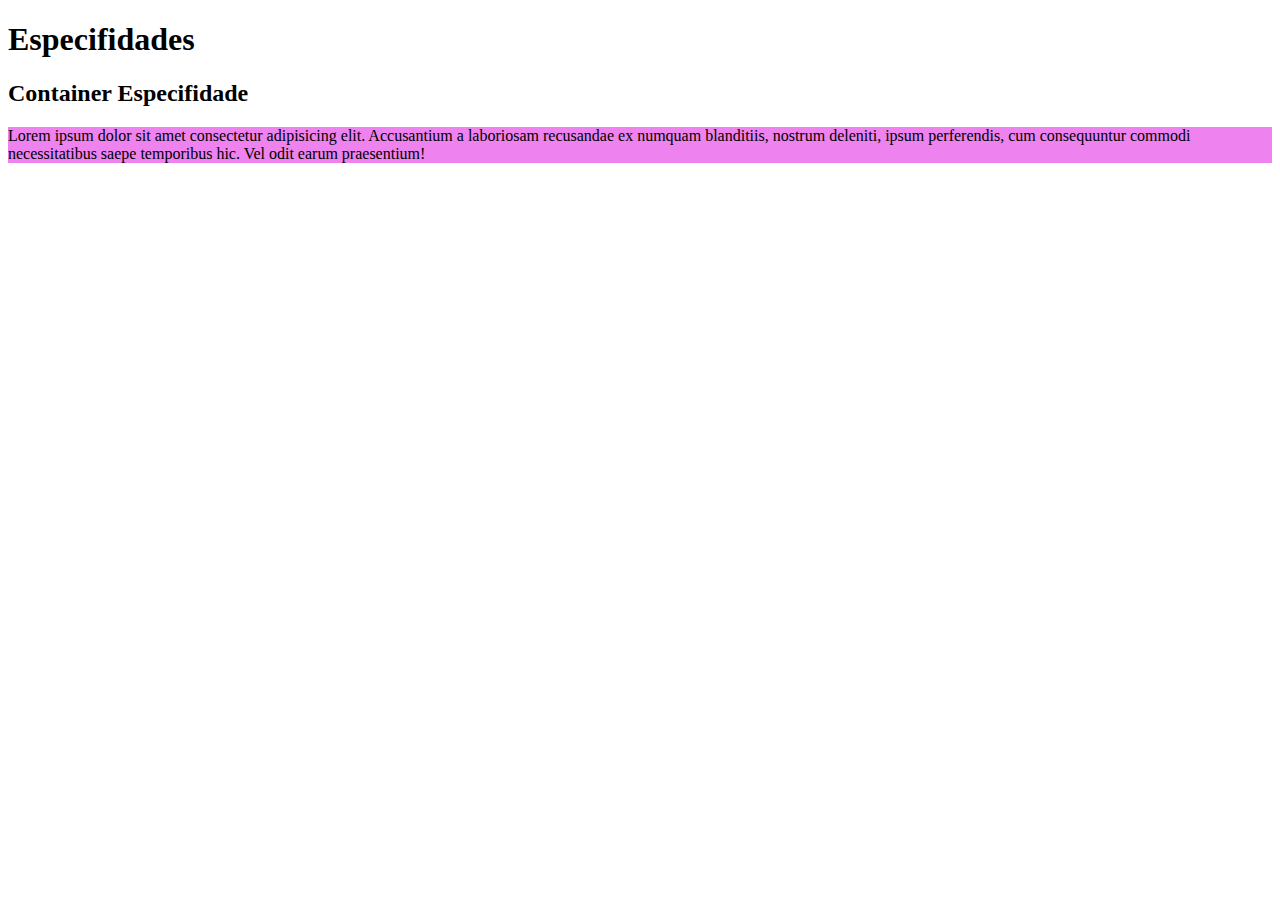
<file: 01-especifidade-efeito-cascata/index.html>
<!DOCTYPE html>
<html lang="en">
<head>
    <meta charset="UTF-8">
    <meta http-equiv="X-UA-Compatible" content="IE=edge">
    <meta name="viewport" content="width=device-width, initial-scale=1.0">
    <title>Especifidades efeito cascata</title>
    <link rel="stylesheet" href="style.css">
</head>
<body>

         <!-- <h1>Efeito cascata</h1>
        <div class="container-cascata">
            <h2>Container Cascata</h2>

            </div>
             -->

        <h1>Especifidades</h1>
        <div class="container-especifidade">
                <h2>Container Especifidade</h2>
               <p id="meu-paragrafo"> Lorem ipsum dolor sit amet consectetur adipisicing elit. Accusantium a laboriosam recusandae ex numquam blanditiis, nostrum deleniti, ipsum perferendis, cum consequuntur commodi necessitatibus saepe temporibus hic. Vel odit earum praesentium!</p>




        </div>










</body>
</html>
</file>
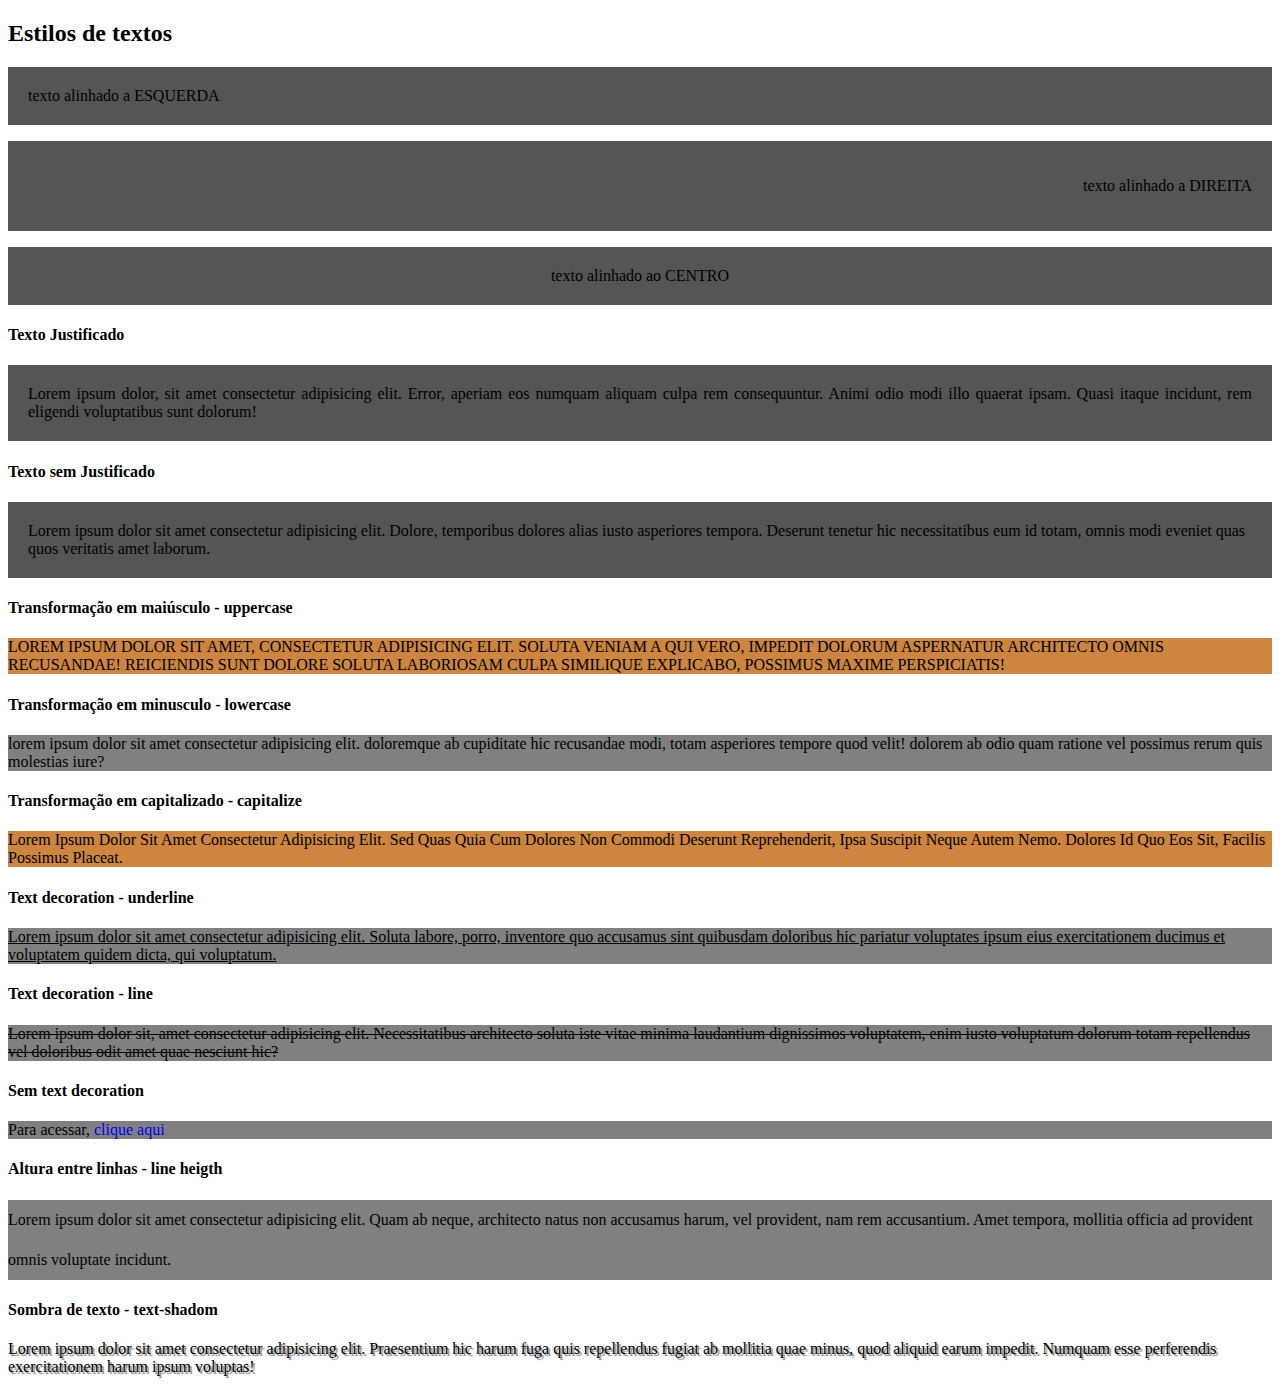
<file: 02-estilos-de-texto/index.html>
<!DOCTYPE html>
<html lang="en">
<head>
    <meta charset="UTF-8">
    <meta http-equiv="X-UA-Compatible" content="IE=edge">
    <meta name="viewport" content="width=device-width, initial-scale=1.0">
    <title>Estilos de Texto</title>
    <link rel="stylesheet" href="style.css">
</head>
<body>
     <h2>Estilos de textos</h2>

     <p class="alinhado-esquerda fundo-alinhamento">texto alinhado a ESQUERDA</p>

        <div class="alinhado-direita fundo-alinhamento"><p>
            texto alinhado a DIREITA</p></div>

        <P class="alinhado-centro fundo-alinhamento">texto alinhado ao CENTRO</P>
        <h4>Texto Justificado</h4>
        <p class="alinhado-justificado fundo-alinhamento">Lorem ipsum dolor, sit amet consectetur adipisicing elit. Error, aperiam eos numquam aliquam culpa rem consequuntur. Animi odio modi illo quaerat ipsam. Quasi itaque incidunt, rem eligendi voluptatibus sunt dolorum!</p>

            <h4>Texto sem Justificado</h4>
            <p class="fundo-alinhamento">Lorem ipsum dolor sit amet consectetur adipisicing elit. Dolore, temporibus dolores alias iusto asperiores tempora. Deserunt tenetur hic necessitatibus eum id totam, omnis modi eveniet quas quos veritatis amet laborum.</p>


        <h4>Transformação em maiúsculo - uppercase</h4>
        <p class="maiuscula fundo-transform">Lorem ipsum dolor sit amet, consectetur adipisicing elit. Soluta veniam a qui vero, impedit dolorum aspernatur architecto omnis recusandae! Reiciendis sunt dolore soluta laboriosam culpa similique explicabo, possimus maxime perspiciatis!</p>
        <h4>Transformação em minusculo - lowercase</h4>
        <p class="minuscula fundo fundo-transform">Lorem ipsum dolor sit amet consectetur adipisicing elit. Doloremque ab cupiditate hic recusandae modi, totam asperiores tempore quod velit! Dolorem ab odio quam ratione vel possimus rerum quis molestias iure?</p>
        <h4>Transformação em capitalizado - capitalize</h4>
            <p class="capitalizado fundo-transform">Lorem ipsum dolor sit amet consectetur adipisicing elit. Sed quas quia cum dolores non commodi deserunt reprehenderit, ipsa suscipit neque autem nemo. Dolores id quo eos sit, facilis possimus placeat.</p>
            <h4>Text decoration - underline</h4>
            <p class="sublinhado fundo">Lorem ipsum dolor sit amet consectetur adipisicing elit. Soluta labore, porro, inventore quo accusamus sint quibusdam doloribus hic pariatur voluptates ipsum eius exercitationem ducimus et voluptatem quidem dicta, qui voluptatum.</p>

            <h4>Text decoration - line </h4>
           <p class="linha-sobreposta fundo">Lorem ipsum dolor sit, amet consectetur adipisicing elit. Necessitatibus architecto soluta iste vitae minima laudantium dignissimos voluptatem, enim iusto voluptatum dolorum totam repellendus vel doloribus odit amet quae nesciunt hic?</p>
           <h4>Sem text decoration</h4>
           <p class="fundo">Para acessar, <a cl
            class="sem-text-decoration" href="#">clique aqui</a></p>

            <h4>Altura entre linhas - line heigth</h4>
            <p class="altura-entre-linhas fundo">Lorem ipsum dolor sit amet consectetur adipisicing elit. Quam ab neque, architecto natus non accusamus harum, vel provident, nam rem accusantium. Amet tempora, mollitia officia ad provident omnis voluptate incidunt.</p>
            <h4>Sombra de texto - text-shadom</h4>
            <p class="sombra-de-texto">Lorem ipsum dolor sit amet consectetur adipisicing elit. Praesentium hic harum fuga quis repellendus fugiat ab mollitia quae minus, quod aliquid earum impedit. Numquam esse perferendis exercitationem harum ipsum voluptas!</p>
















</body>
</html>
</file>
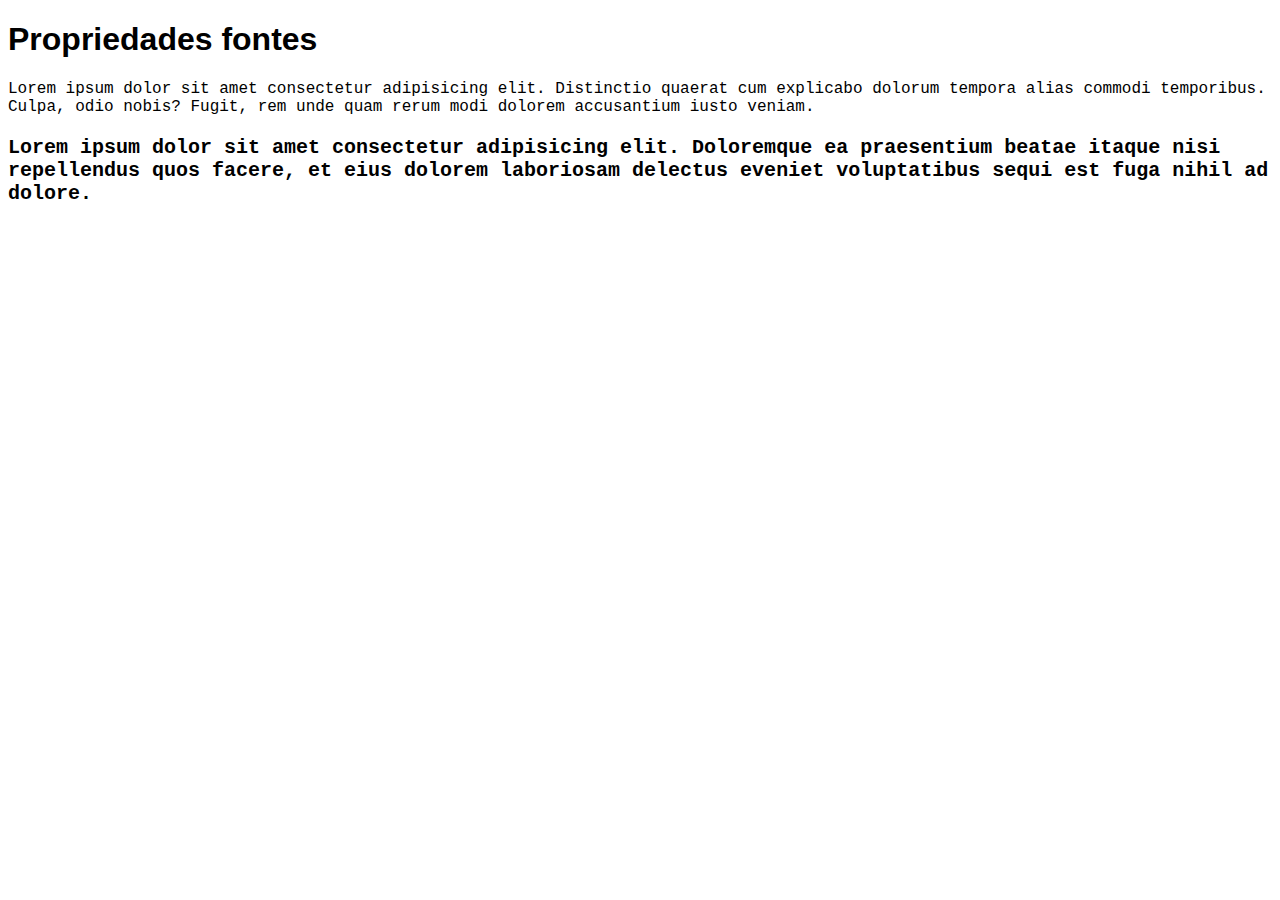
<file: 03-propriedades-fontes/index.html>
<!DOCTYPE html>
<html lang="en">
<head>
    <meta charset="UTF-8">
    <meta http-equiv="X-UA-Compatible" content="IE=edge">
    <meta name="viewport" content="width=device-width, initial-scale=1.0">
    <title>Propriedades fontes</title>
    <link rel="stylesheet" href="style.css">
</head>
<body>
   <h1>Propriedades fontes</h1>
   <p>Lorem ipsum dolor sit amet consectetur adipisicing elit. Distinctio quaerat cum explicabo dolorum tempora alias commodi temporibus. Culpa, odio nobis? Fugit, rem unde quam rerum modi dolorem accusantium iusto veniam.</p>
   <p class="fontes">Lorem ipsum dolor sit amet consectetur adipisicing elit. Doloremque ea praesentium beatae itaque nisi repellendus quos facere, et eius dolorem laboriosam delectus eveniet voluptatibus sequi est fuga nihil ad dolore.</p>
    














</body>
</html>
</file>
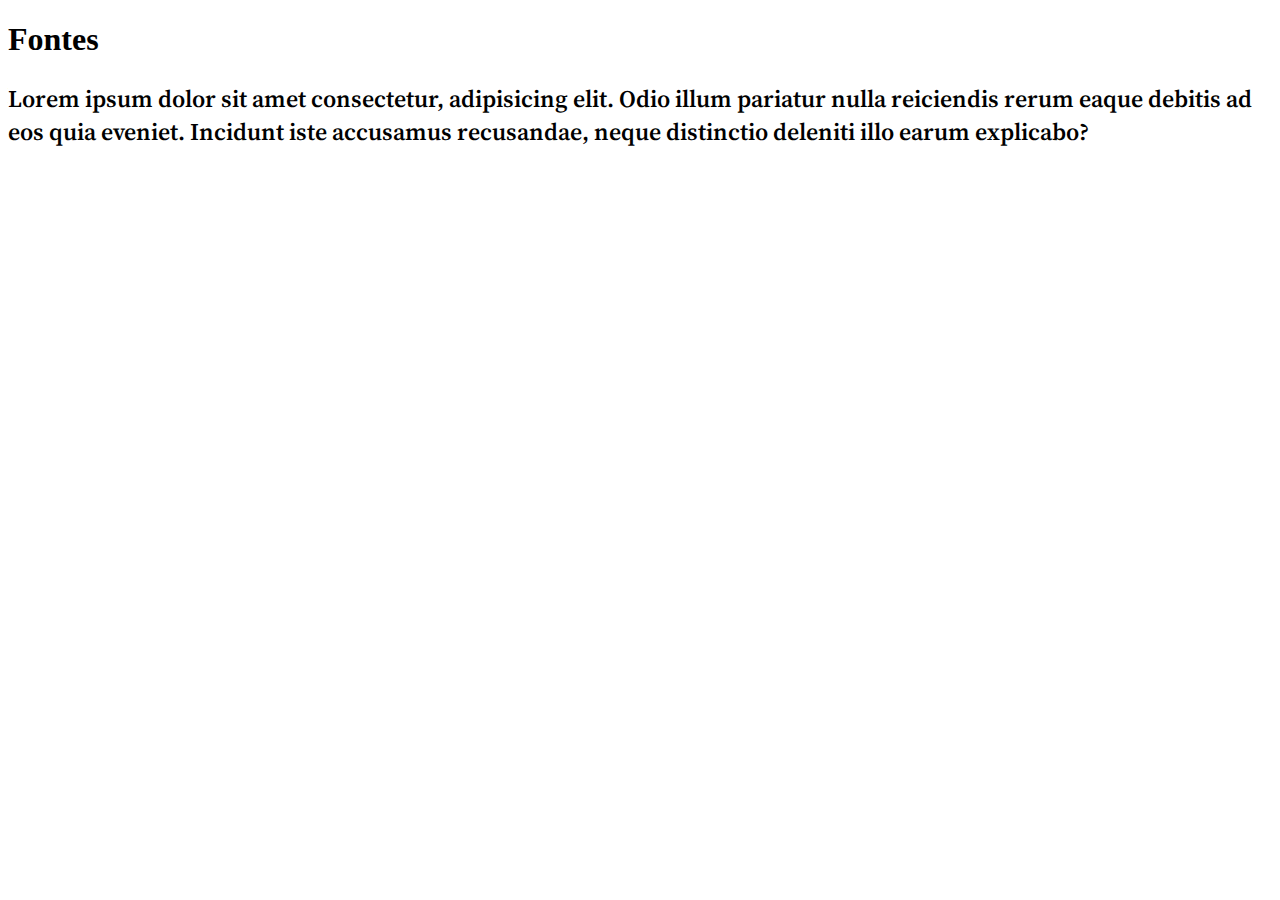
<file: 04-fontes/index.html>
<!DOCTYPE html>
<html lang="en">
<head>
    <meta charset="UTF-8">
    <meta http-equiv="X-UA-Compatible" content="IE=edge">
    <meta name="viewport" content="width=device-width, initial-scale=1.0">
    <title>Fontes Customizadas</title>
    <link rel="stylesheet" href="style.css">
</head>
<body>
   
   <h1>Fontes</h1> 
    <p>Lorem ipsum dolor sit amet consectetur, adipisicing elit. Odio illum pariatur nulla reiciendis rerum eaque debitis ad eos quia eveniet. Incidunt iste accusamus recusandae, neque distinctio deleniti illo earum explicabo?</p>
   









</body>
</html>
</file>
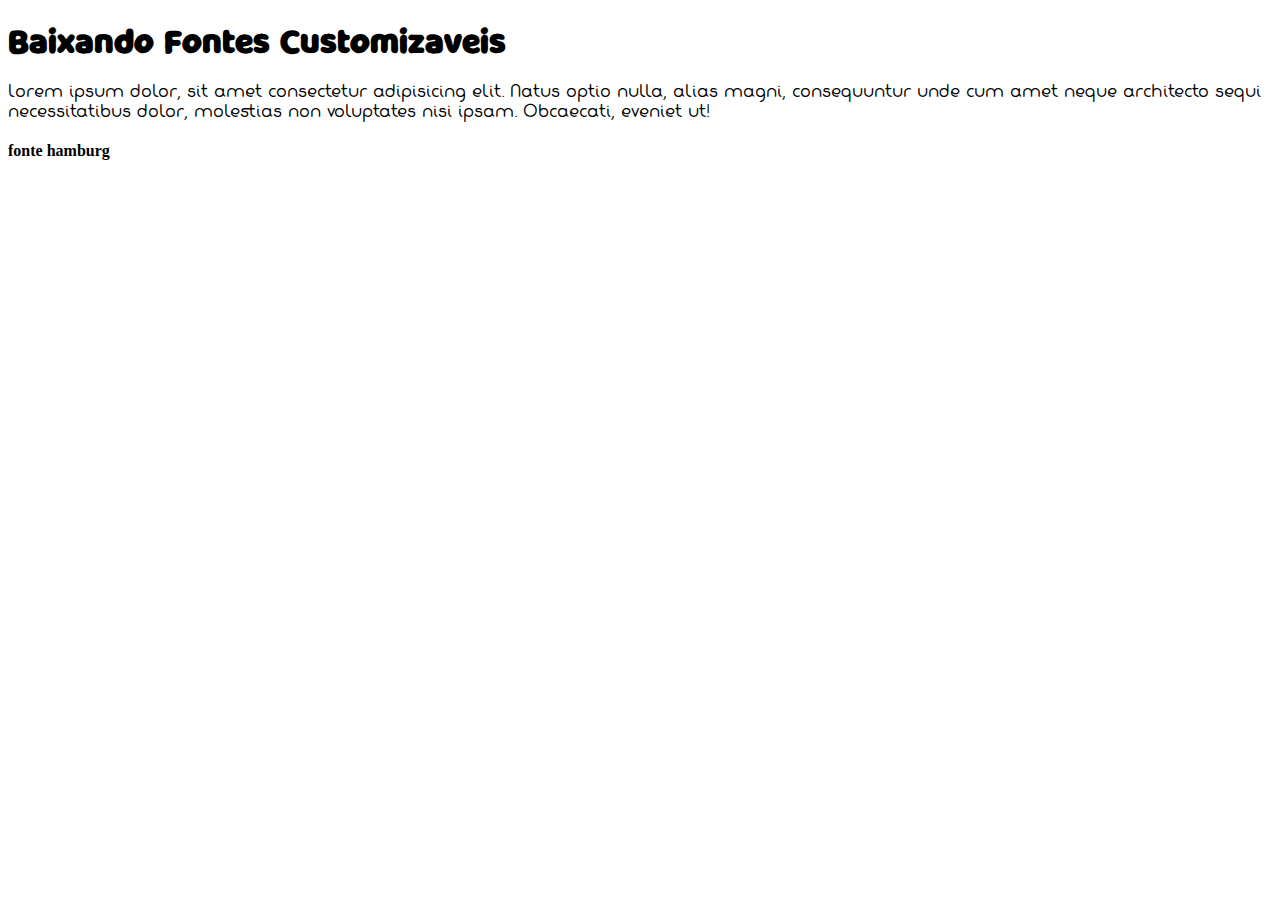
<file: 05-usando-fontes-customizaveis/index.html>
<!DOCTYPE html>
<html lang="en">
<head>
    <meta charset="UTF-8">
    <meta http-equiv="X-UA-Compatible" content="IE=edge">
    <meta name="viewport" content="width=device-width, initial-scale=1.0">
    <title>Usando fontes customizaveis</title>

    <link rel="stylesheet" href="style.css">
</head>
<body>
   <h1>Baixando Fontes Customizaveis</h1> 
   <p>Lorem ipsum dolor, sit amet consectetur adipisicing elit. Natus optio nulla, alias magni, consequuntur unde cum amet neque architecto sequi necessitatibus dolor, molestias non voluptates nisi ipsam. Obcaecati, eveniet ut!</p>

   <h4>fonte hamburg</h4>


</body>
</html>
</file>
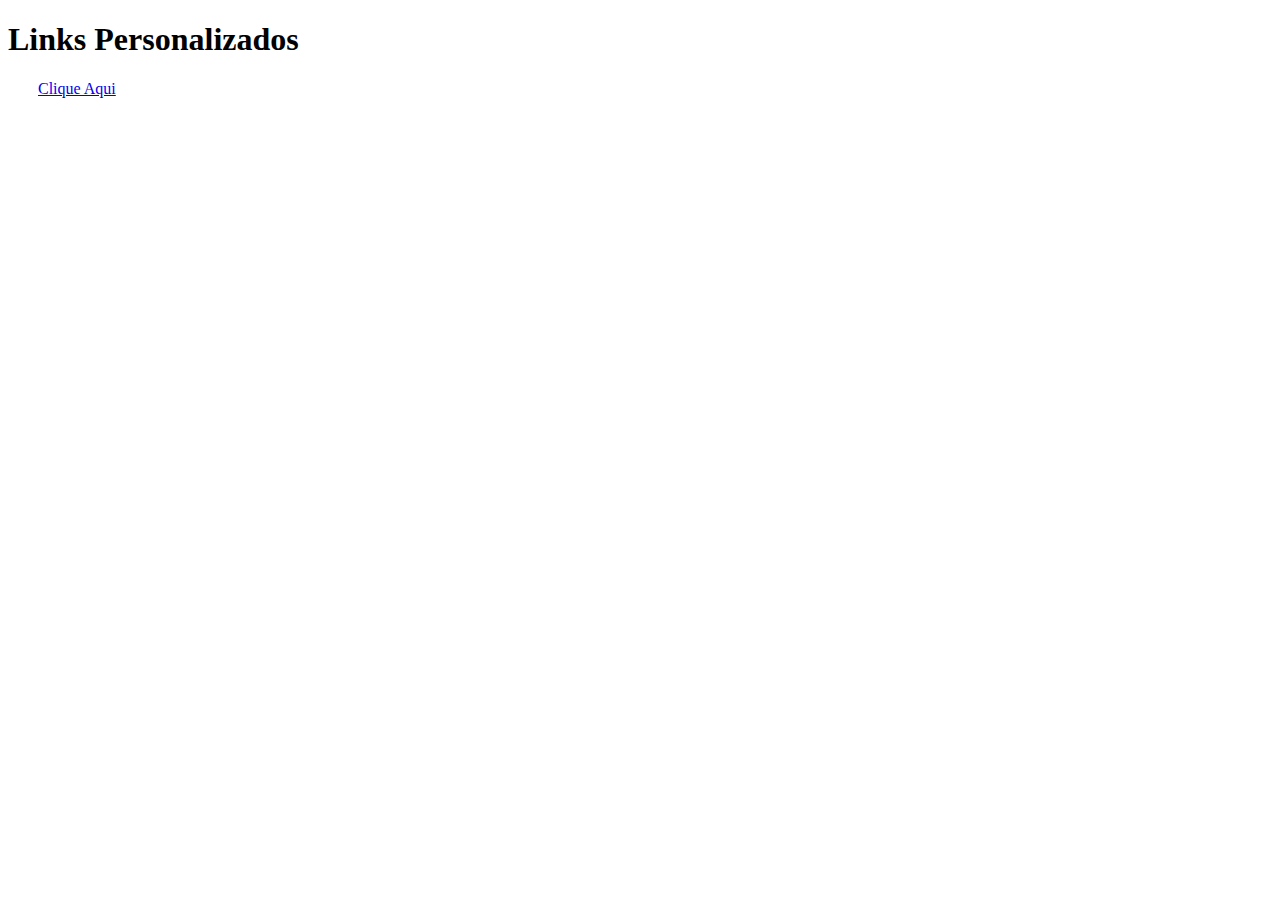
<file: 06-links/index.html>
<!DOCTYPE html>
<html lang="en">
<head>
    <meta charset="UTF-8">
    <meta http-equiv="X-UA-Compatible" content="IE=edge">
    <meta name="viewport" content="width=device-width, initial-scale=1.0">
    <title>Links Personalizados</title>

    <link rel="stylesheet" href="style.css">
</head>
<body>
   <h1>Links Personalizados</h1> 

<a href="#1">Clique Aqui</a>









</body>
</html>
</file>
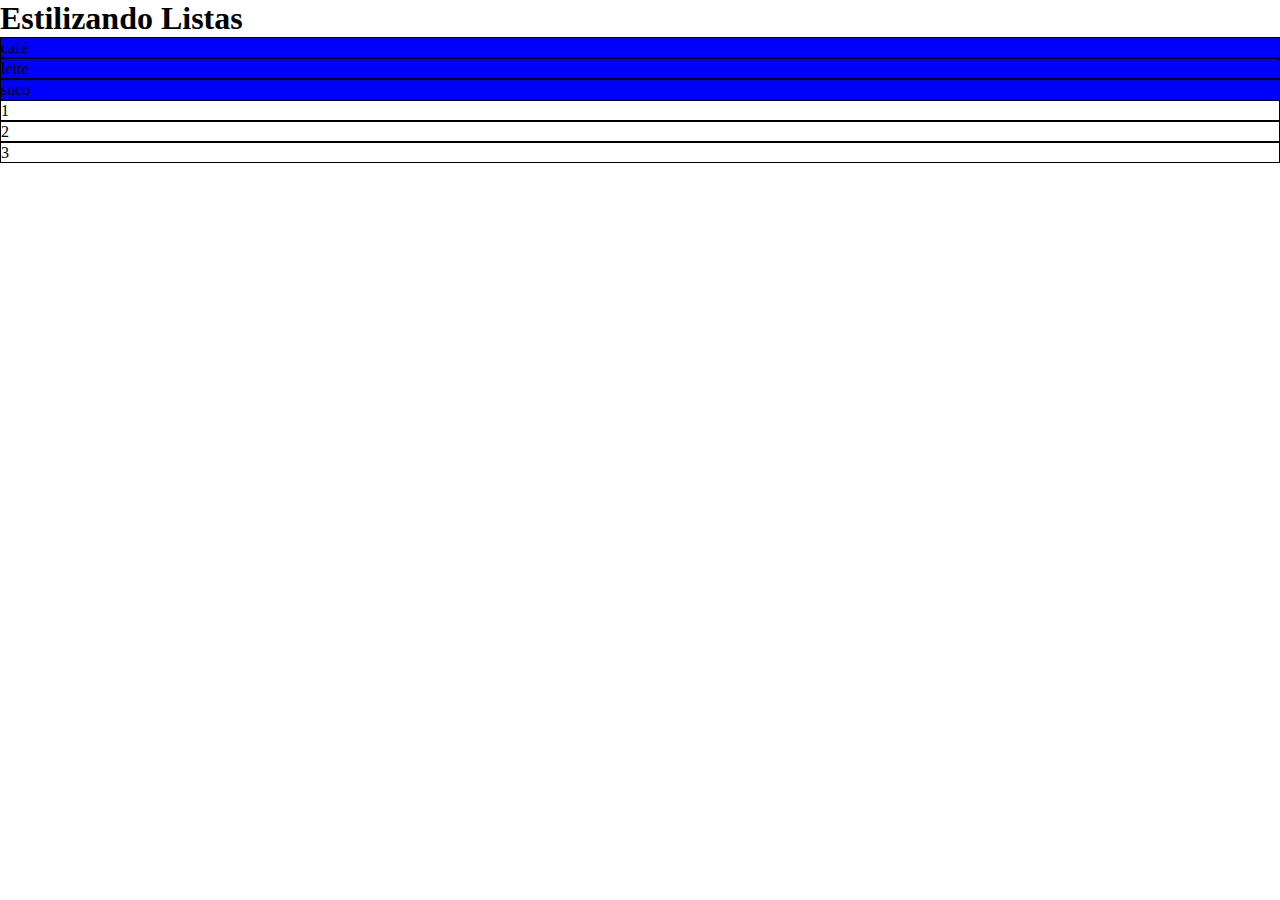
<file: 07-estilizando-listas/index.html>
<!DOCTYPE html>
<html lang="pt">
<head>
    <meta charset="UTF-8">
    <meta http-equiv="X-UA-Compatible" content="IE=edge">
    <meta name="viewport" content="width=device-width, initial-scale=1.0">
    <title>Estilizando Listas</title>
    <link rel="stylesheet" href="style.css">
</head>
<body>
    <h1>Estilizando Listas</h1>
    <ol>
        <li>café</li>
        <li>leite</li>
        <li>suco</li>
    </ol>

    <ul>
        <li>1   </li>
        <li>    2</li>
        <li>    3</li>
    </ul>





</body>
</html>
</file>
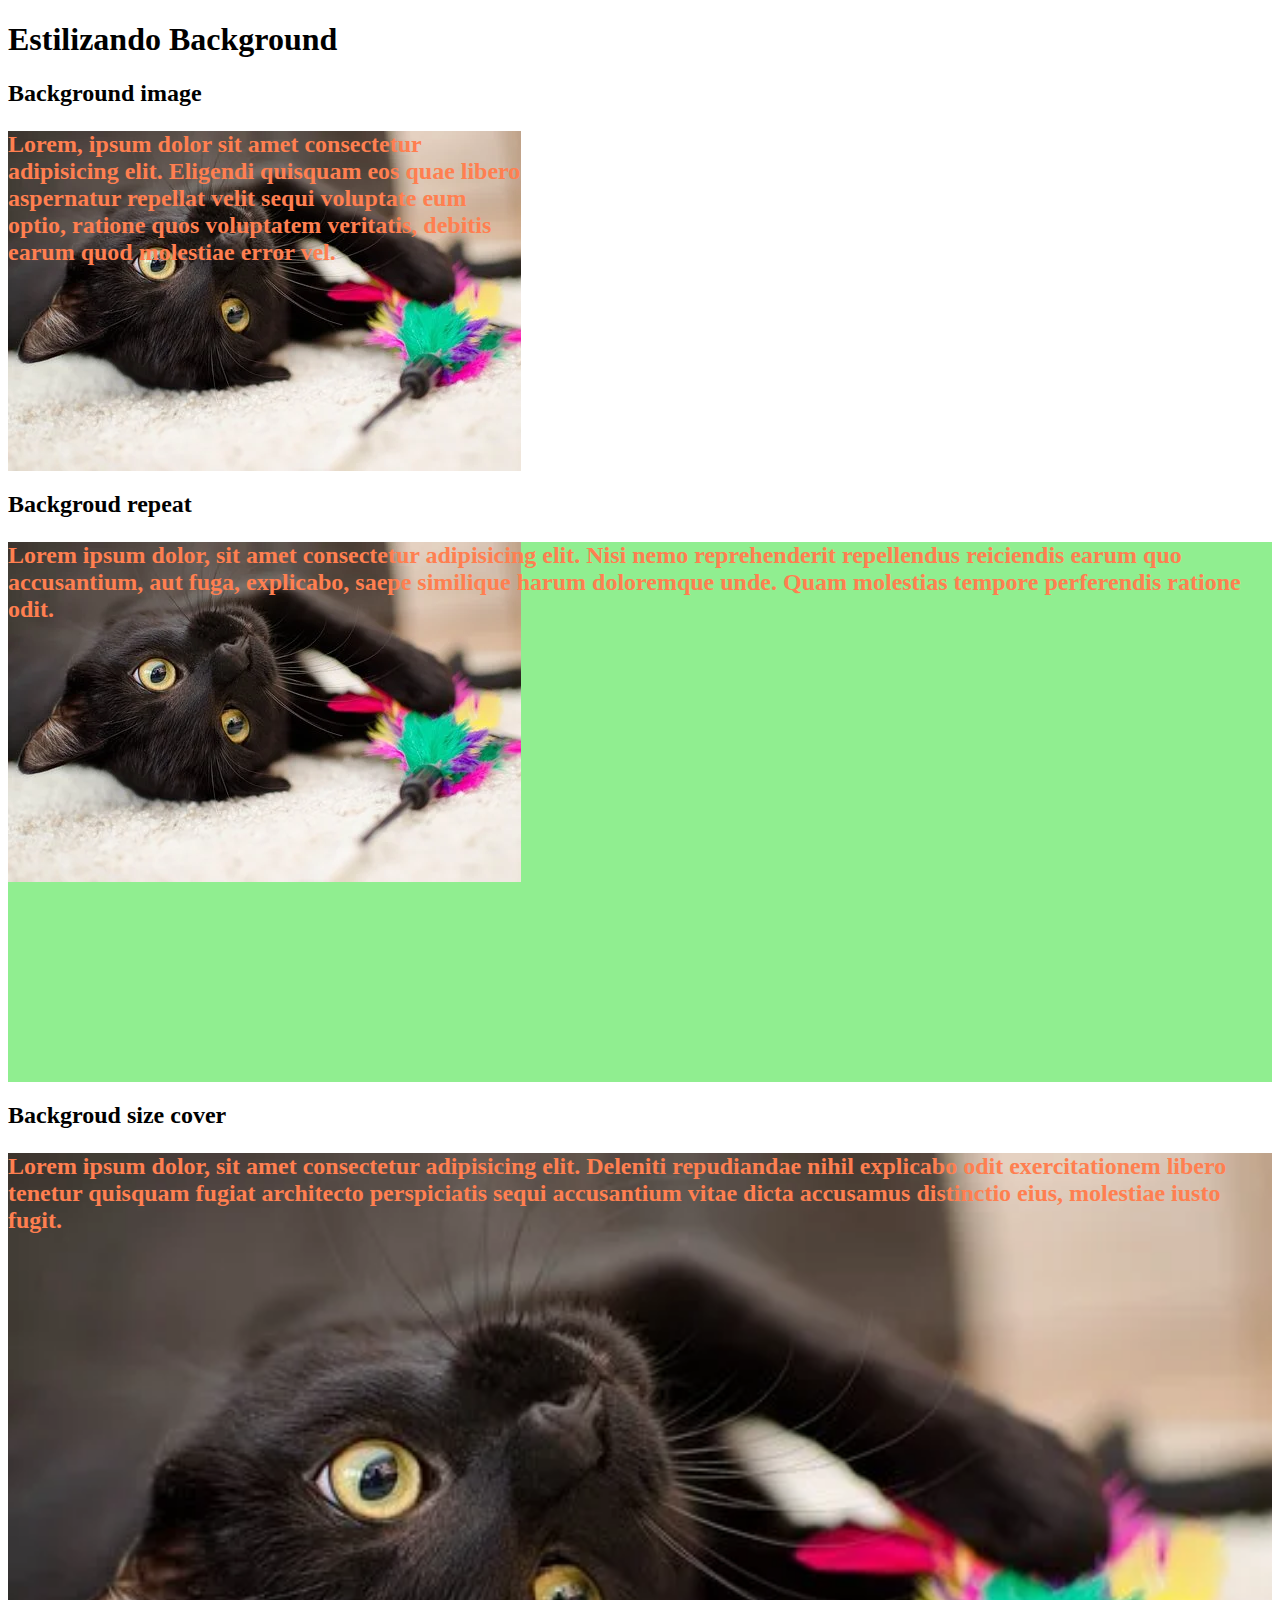
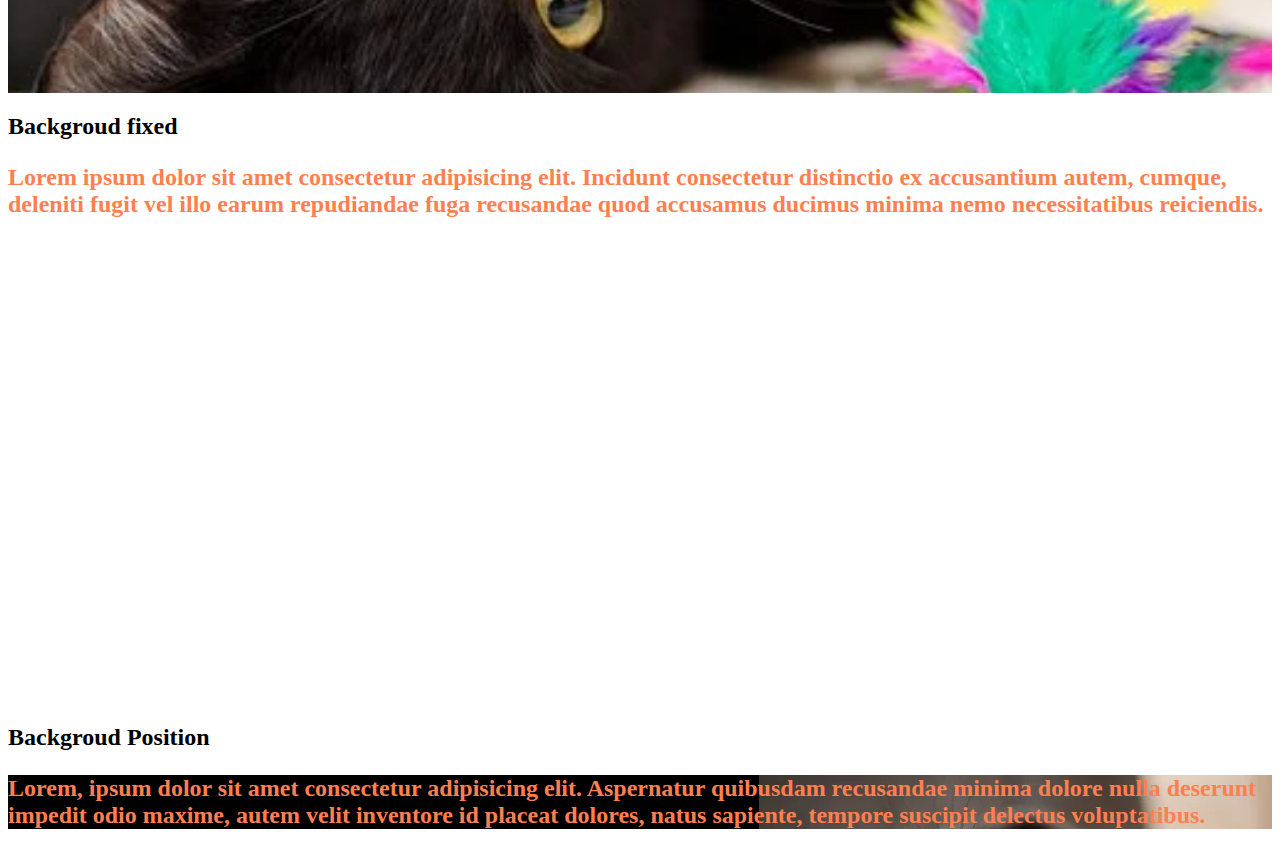
<file: 08-estilizando-background/index.html>
<!DOCTYPE html>
<html lang="en">
<head>
    <meta charset="UTF-8">
    <meta http-equiv="X-UA-Compatible" content="IE=edge">
    <meta name="viewport" content="width=device-width, initial-scale=1.0">
    <title>Estilizando Background</title>
    <link rel="stylesheet" href="style.css">
</head>
<body>
   <h1>Estilizando Background</h1> 


   <h2>Background image</h2>
   <div class="bg bg-image"><p>Lorem, ipsum dolor sit amet consectetur adipisicing elit. Eligendi quisquam eos quae libero aspernatur repellat velit sequi voluptate eum optio, ratione quos voluptatem veritatis, debitis earum quod molestiae error vel.</p>
</div>
    <h2>Backgroud repeat</h2>

    <div class="bg bg-repeat"><p>Lorem ipsum dolor, sit amet consectetur adipisicing elit. Nisi nemo reprehenderit repellendus reiciendis earum quo accusantium, aut fuga, explicabo, saepe similique harum doloremque unde. Quam molestias tempore perferendis ratione odit.</p>
    </div>

   <h2>Backgroud size cover</h2>

   <div class="bg bg-size-cover"><p>Lorem ipsum dolor, sit amet consectetur adipisicing elit. Deleniti repudiandae nihil explicabo odit exercitationem libero tenetur quisquam fugiat architecto perspiciatis sequi accusantium vitae dicta accusamus distinctio eius, molestiae iusto fugit.</p>
    </div>
    <h2>Backgroud fixed</h2>
    <div class="bg bg-fixed"><p>Lorem ipsum dolor sit amet consectetur adipisicing elit. Incidunt consectetur distinctio ex accusantium autem, cumque, deleniti fugit vel illo earum repudiandae fuga recusandae quod accusamus ducimus minima nemo necessitatibus reiciendis.</p>
    </div>
    <h2>Backgroud Position</h2>
    <div class="bg bg-position"><p>Lorem, ipsum dolor sit amet consectetur adipisicing elit. Aspernatur quibusdam recusandae minima dolore nulla deserunt impedit odio maxime, autem velit inventore id placeat dolores, natus sapiente, tempore suscipit delectus voluptatibus.</p>
    </div>




</body>
</html>
</file>
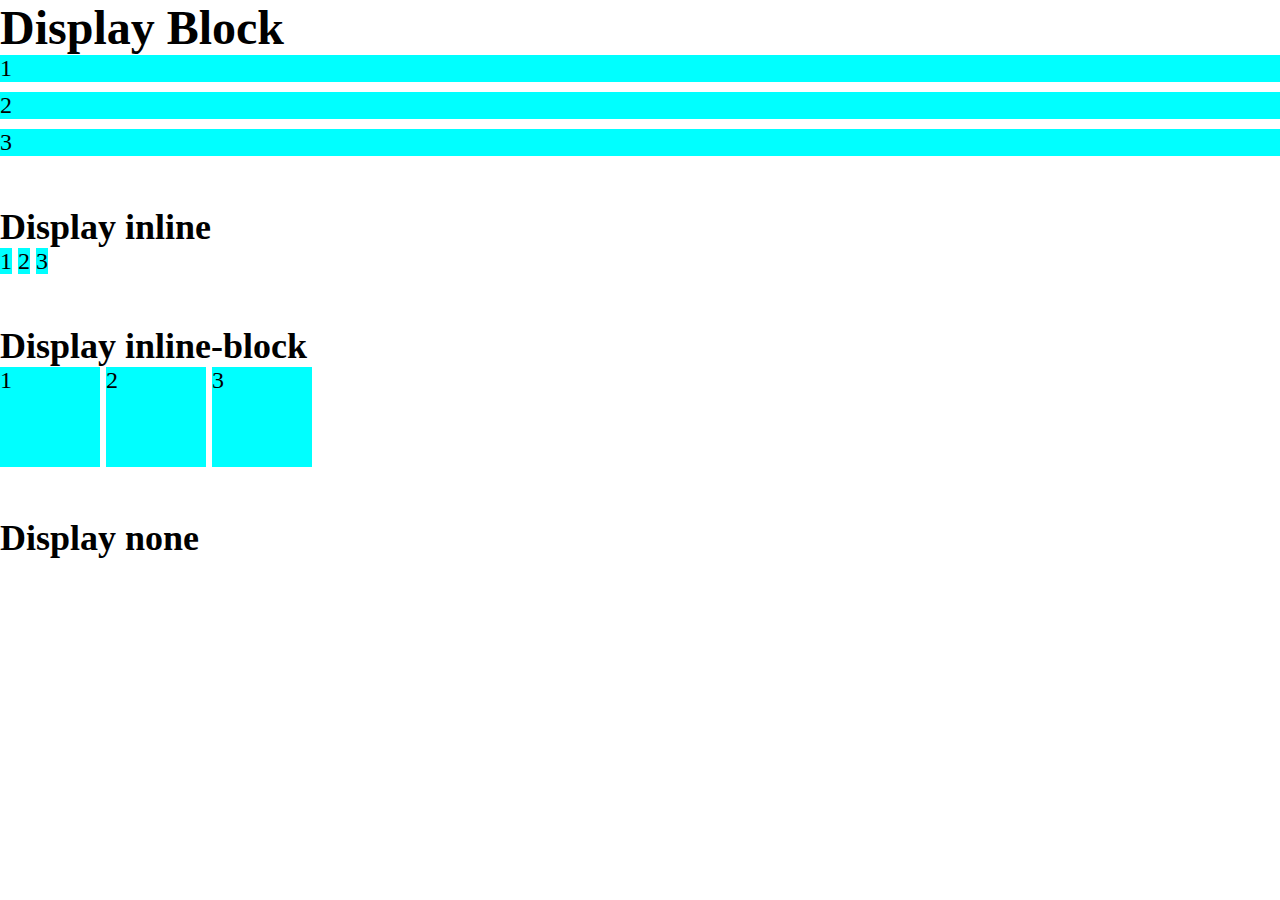
<file: 09-Display/index.html>
<!DOCTYPE html>
<html lang="en">
<head>
    <meta charset="UTF-8">
    <meta http-equiv="X-UA-Compatible" content="IE=edge">
    <meta name="viewport" content="width=device-width, initial-scale=1.0">
    <title>Display</title>
    <link rel="stylesheet" href="./style.css">
</head>
<body>
    <h1>Display Block</h1>
    <ul class="em-bloco">
        <li>1</li>
        <li>2</li>
        <li>3</li>
    </ul>
    <h2>Display inline</h2>
        <ul class="em-linha">
            <li>1</li>
            <li>2</li>
            <li>3</li>
        
         </ul>
    <h2>Display inline-block</h2>
        <ul class="em-linha-e-bloco">
            <li>1</li>
            <li>2</li>
            <li>3</li>
        </ul>
        <h2>Display none</h2>
        <ul class="esconder">
            <li>1</li>
            <li>2</li>
            <li>3</li>
        </ul>
</body>
</html>
</file>
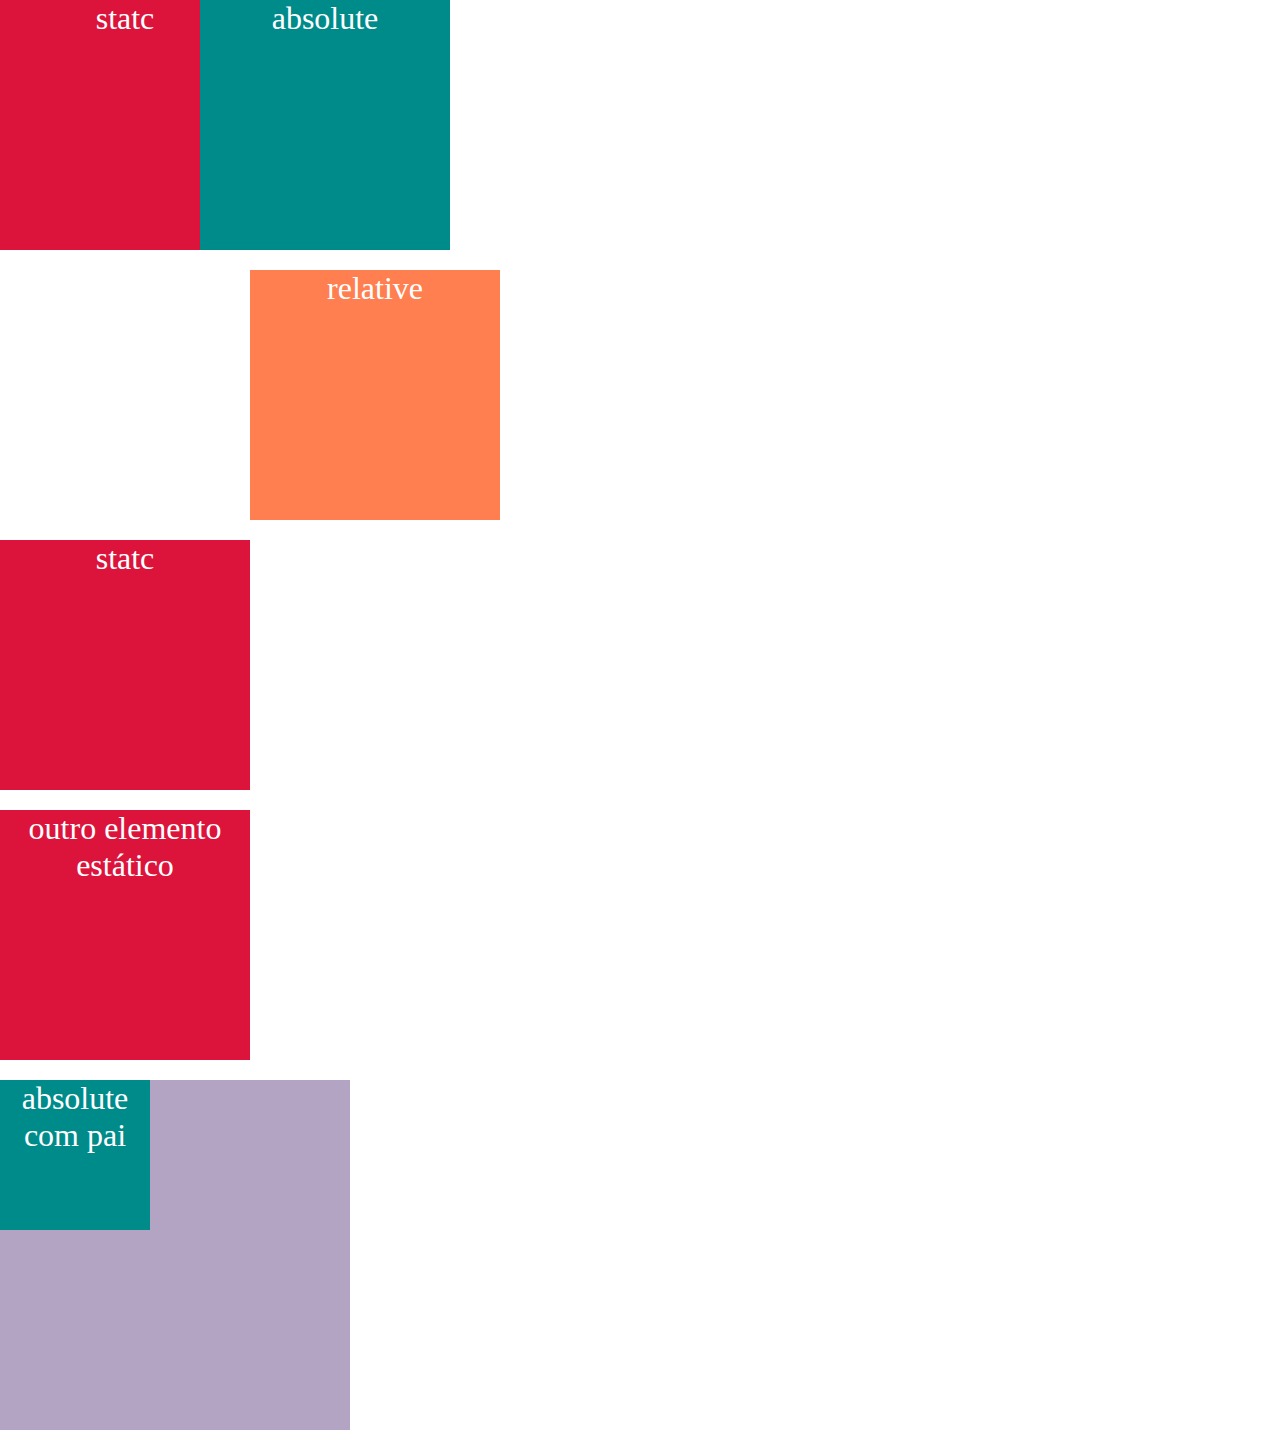
<file: 10-position-static-relative-absolute/index.html>
<!DOCTYPE html>
<html lang="en">
<head>
    <meta charset="UTF-8">
    <meta http-equiv="X-UA-Compatible" content="IE=edge">
    <meta name="viewport" content="width=device-width, initial-scale=1.0">
    <title>Position static , relative e absolute</title>
    <link rel="stylesheet" href="style.css">
</head>
<body>
    <div class="elemento elemento-estatico">
        statc
    </div>
    <div class="elemento elemento-relativo">
    relative
</div>
    <div class="elemento elemento-absoluto">
        absolute
    </div>
    <div class="elemento elemento-estatico">
        statc
    </div>
    <div class="elemento elemento-estatico">
        outro elemento estático
    </div>

    <div class="elemento
     elemento-relativo-com-filho">
        <div class="elemento
         elemento-absoluto-com-pai">absolute com pai
        </div>

    </div>
</body>
</html>
</file>
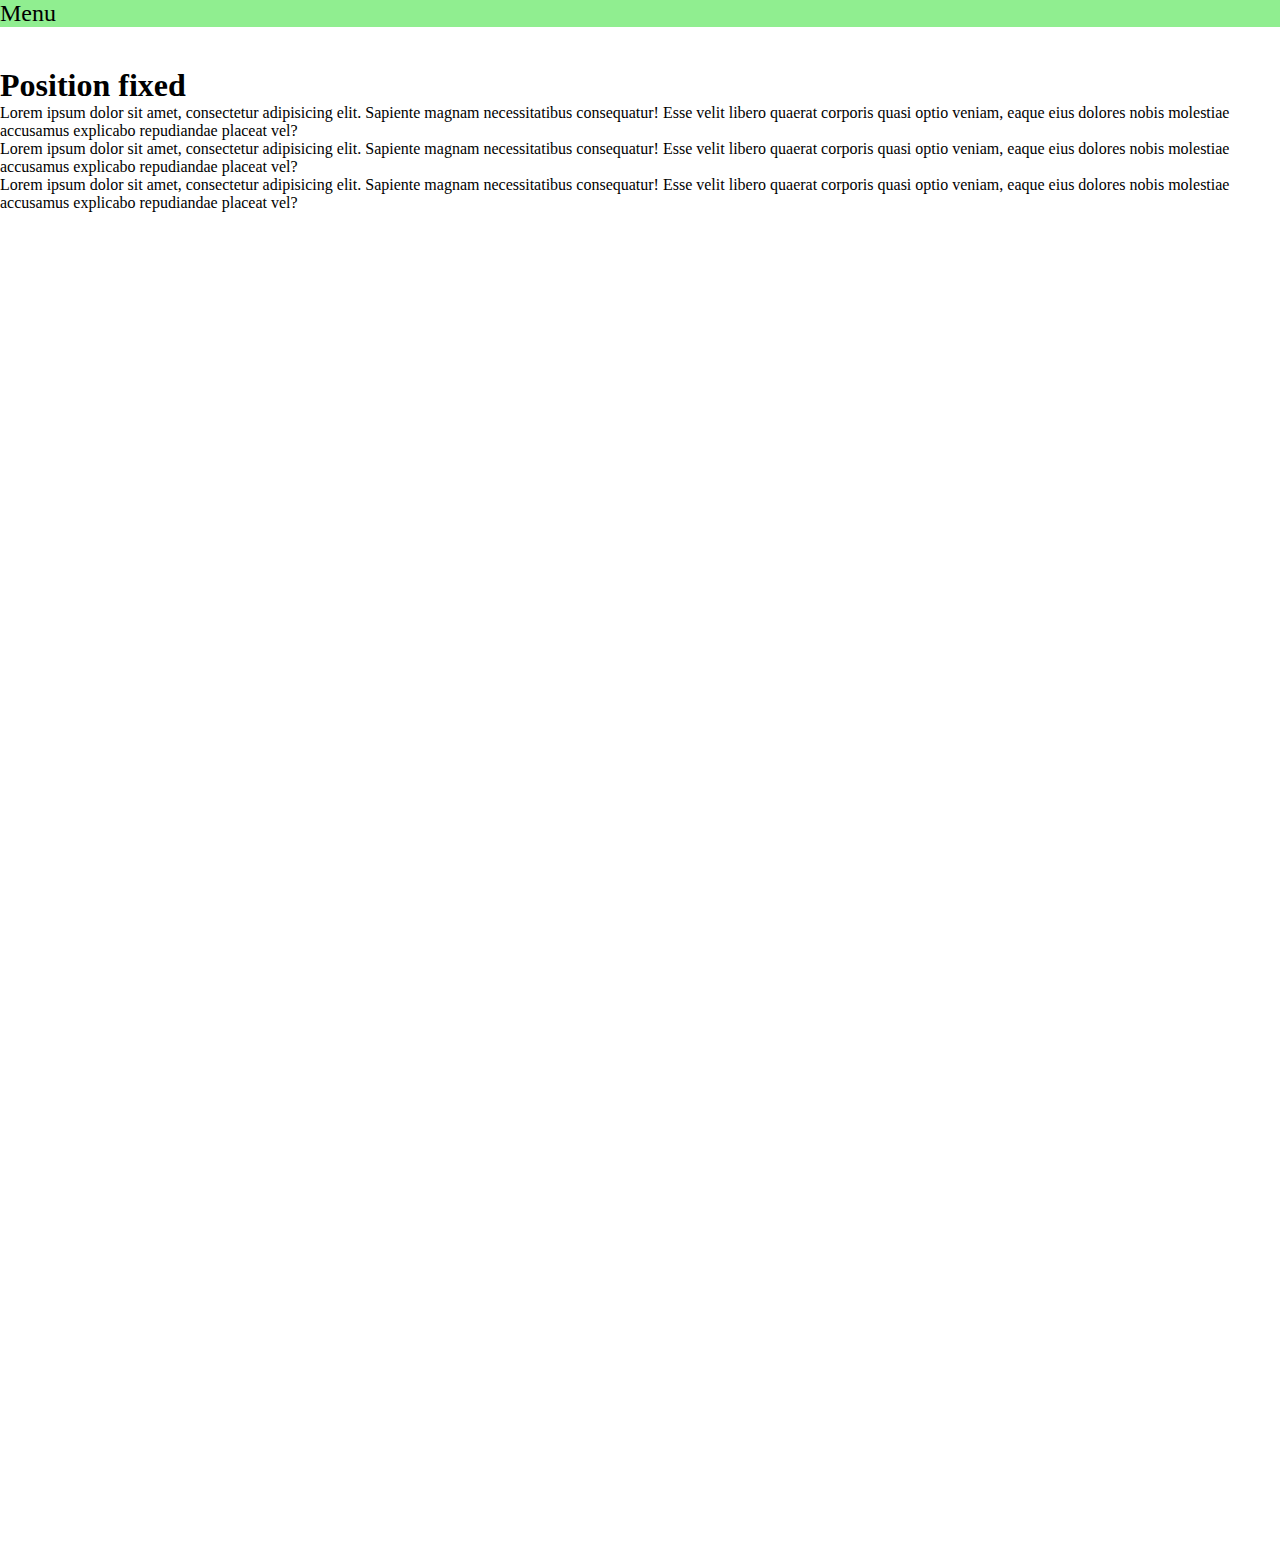
<file: 11-position-fixed/index.html>
<!DOCTYPE html>
<html lang="en">
<head>
    <meta charset="UTF-8">
    <meta http-equiv="X-UA-Compatible" content="IE=edge">
    <meta name="viewport" content="width=device-width, initial-scale=1.0">
    <title>Document</title>
    <link rel="stylesheet" href="style.css">
</head>
<body>
    <header>
        <nav>Menu</nav>

    </header>
    <main>
        <h1>Position fixed</h1>

        <p>Lorem ipsum dolor sit amet, consectetur adipisicing elit. Sapiente magnam necessitatibus consequatur! Esse velit libero quaerat corporis quasi optio veniam, eaque eius dolores nobis molestiae accusamus explicabo repudiandae placeat vel?</p>
        
        <p>Lorem ipsum dolor sit amet, consectetur adipisicing elit. Sapiente magnam necessitatibus consequatur! Esse velit libero quaerat corporis quasi optio veniam, eaque eius dolores nobis molestiae accusamus explicabo repudiandae placeat vel?</p>

        <p>Lorem ipsum dolor sit amet, consectetur adipisicing elit. Sapiente magnam necessitatibus consequatur! Esse velit libero quaerat corporis quasi optio veniam, eaque eius dolores nobis molestiae accusamus explicabo repudiandae placeat vel?</p>

    </main>
    
</body>
</html>
</file>
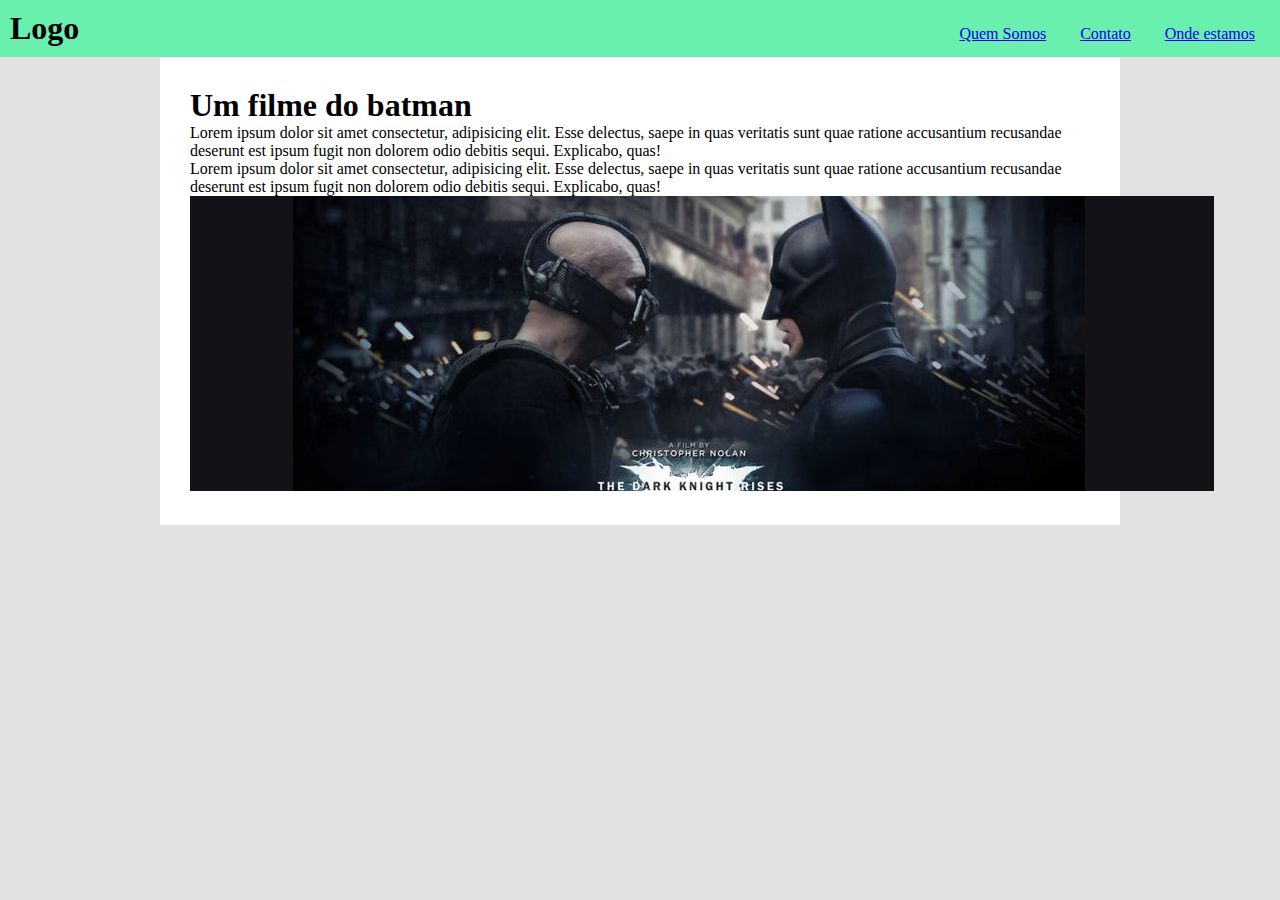
<file: 12-responsividade-media-quere/index.html>
<!DOCTYPE html>
<html lang="en">
<head>
    <meta charset="UTF-8">
    <meta http-equiv="X-UA-Compatible" content="IE=edge">
    <meta name="viewport" content="width=device-width, initial-scale=1.0">
    <title>Responsividade Media Quere</title>
    <link rel="stylesheet" href="reset.css">
    <link rel="stylesheet" href="styles.css">
</head>
<body>
    <header class="cabecalho">
        <h1 class="logo">Logo</h1>
        <nav>
            <ul>
                <li> <a href="#quem-somos">Quem Somos</a>

                </li>
                <li> <a href="#contato">Contato</a></li>
                <li><a href="#onde-estamos">Onde estamos</a></li>
            </ul>

        </nav>

    </header>
    <main>
        <section class="painel">
            <div class="info">
                <h1>Um filme do batman</h1>
                <p>Lorem ipsum dolor sit amet consectetur, adipisicing elit. Esse delectus, saepe in quas veritatis sunt quae ratione accusantium recusandae deserunt est ipsum fugit non dolorem odio debitis sequi. Explicabo, quas!

                </p>
                <p>Lorem ipsum dolor sit amet consectetur, adipisicing elit. Esse delectus, saepe in quas veritatis sunt quae ratione accusantium recusandae deserunt est ipsum fugit non dolorem odio debitis sequi. Explicabo, quas!

                </p>

            </div>
            <div class="image">
                <picture>
                    <source src="./images/batman.jpg" media="(max-width: 600px)">
                <img src="./images/batman.jpg" 
                alt="filme do batman">

            </picture>
            </div>
        </section>
    </main>    
</body>
</html>
</file>
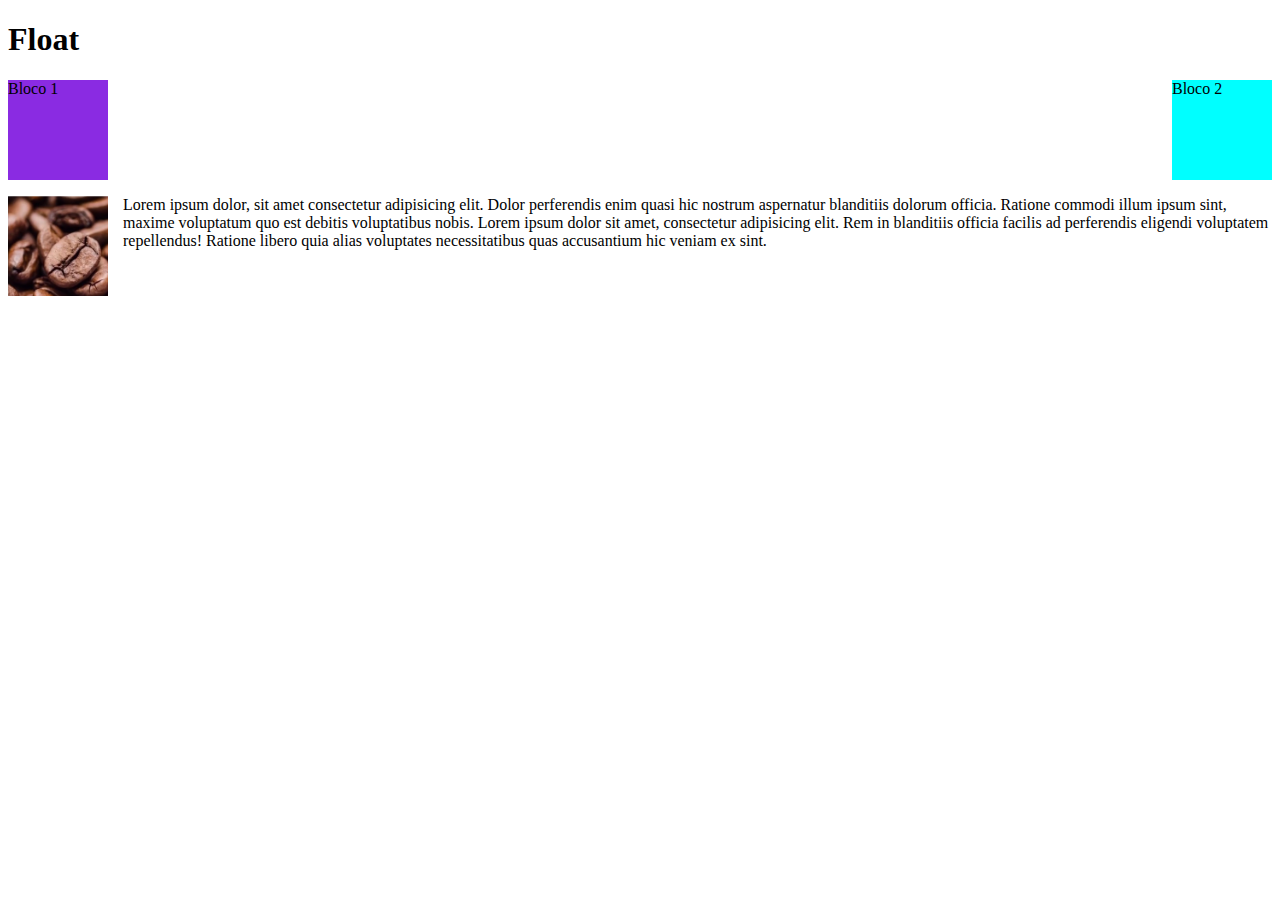
<file: 13-float/index.html>
<!DOCTYPE html>
<html lang="en">
<head>
    <meta charset="UTF-8">
    <meta http-equiv="X-UA-Compatible" content="IE=edge">
    <meta name="viewport" content="width=device-width, initial-scale=1.0">
    <title>Float</title>
    <link rel="stylesheet" href="style.css">
</head>
<body>
    <h1>Float</h1>
    <section class="float">
        <div class="left">Bloco 1</div>
        <div class="right">Bloco 2</div>
    </section>

    <section class="float-blog">
        <img src="./img/Screenshot_3.png" alt="">
        <p>Lorem ipsum dolor, sit amet consectetur adipisicing elit. Dolor perferendis enim quasi hic nostrum aspernatur blanditiis dolorum officia. Ratione commodi illum ipsum sint, maxime voluptatum quo est debitis voluptatibus nobis. Lorem ipsum dolor sit amet, consectetur adipisicing elit. Rem in blanditiis officia facilis ad perferendis eligendi voluptatem repellendus! Ratione libero quia alias voluptates necessitatibus quas accusantium hic veniam ex sint.</p>

    </section>
</body>
</html>
</file>
<file: 01-especifidade-efeito-cascata/style.css>
/* .container-cascata {
background-color: aqua;

}
.container-cascata{ 

background-color: orange;

} */


           /* --------Especifidades--------- */


           p {background-color: lightblue;

           }

           .container-especifidade p {
            background-color:chartreuse;


           }
           #meu-paragrafo {
            background-color: violet
           }
</file>
<file: 02-estilos-de-texto/style.css>
.alinhado-esquerda {
text-align: left;
}
.alinhado-direita {
text-align: right;

}
.alinhado-centro {
text-align: center;

}


/* ------- Alinhamento justificado ----------- */

.alinhado-justificado {

    text-align: justify;
}
.fundo-alinhamento{background-color: #555;}
/* ----------------- Text Trasnform----------------- */
.maiuscula{text-transform: uppercase;}

.minuscula{text-transform: lowercase;}

.capitalizado{text-transform: capitalize;}
.fundo-transform {background-color: peru;}
/* -------------- Text Decoration ------------- */
.sublinhado{

    text-decoration: underline;
}
.linha-sobreposta{

    text-decoration: line-through;
}
.sem-text-decoration{

    text-decoration: none;
}
.fundo{

    background-color: #808080;}

    /* --------------Sombra no texto-------------- */

    .altura-entre-linhas{
line-height: 40px;

    }
    .sombra-de-texto{

        text-shadow: 2px 2px 1px #808080;
    }

.fundo-alinhamento{

    padding: 20px;
}
</file>
<file: 03-propriedades-fontes/style.css>
h1{
font-family: Arial, Helvetica, sans-serif;

}
p{
font-family: 'Courier New', Courier, monospace;
}
.fontes{
font-size: 20px;
font-family: 'Times New Roman', Times,;
font-weight: 700;
}
</file>
<file: 04-fontes/style.css>
@import url('https://fonts.googleapis.com/css2?family=Source+Serif+Pro:ital@1&display=swap');




p{

    font-size: 24px;
    font-family:  'Source Serif Pro', serif; 
    font-weight: 600;
}
</file>
<file: 05-usando-fontes-customizaveis/style.css>
@font-face {
    font-family: 'Milky';
    src: url('./fonts/MilkyNice.otf'),url('./fonts/MilkyNice.ttf'),
    


}
@font-face {
    font-family: fabada;
    src: url('./fonts/Fabada-regular.otf'),
     url('./fonts/Fabada-regular.ttf');
}







h1{
font-family: Milky;

}
p{

    font-family: fabada ;
}
</file>
<file: 06-links/style.css>
a{
    cursor: progress;
    margin: 20px;
    padding: 10px;
}
a:visited {

    color:  violet
}
a:active {

    color: chartreuse;
}
a:hover {
background-color: black;
    color: blue;
}
</file>
<file: 07-estilizando-listas/style.css>
* {
margin: 0px
;
padding: 0px
    ;}
ol  li{

 list-style-image: url('./img/icon.png');  
/* list-style : square url('./img/icon.png') */
background-color: blue;
border: 1px solid black;
}

ul li {

border: 1px solid black;

}
ul {list-style-image: url('./img/icon.png');  
    /* list-style : square url('./img/icon.png') */
    

}
</file>
<file: 08-estilizando-background/style.css>
p {
color: coral;
font-size: 24px;
font-weight: bold;

}
.bg {
background-color: lightgreen;
background-image: url('./images/cat.png');


}
.bg-image {
width: 513px;
height: 340px;


}

.bg-repeat {
background-repeat: no-repeat;
height: 540px;


}
.bg-size-cover {
background-size: cover;
height: 540px;

}
.bg-fixed {
background-attachment: fixed;
height: 540px;

}
.bg-position{
background:#000 url('./images/cat.png') 
no-repeat right top;

}
</file>
<file: 09-Display/style.css>
*{
margin: 0;
padding: 0;

}
html {
font-size: 24px;


}
ul {
    margin-bottom: 50px;
}

.em-bloco li {background:aqua  ;
margin-bottom: 10px;
width: px;

}
.em-linha li {
display: inline;
background: aqua;
}
.em-linha-e-bloco li {
display: inline-block;
background: aqua;
width: 100px;
height: 100px;
}

.esconder li {
display: none;



}
</file>
<file: 10-position-static-relative-absolute/style.css>
* {
margin: 0;



}
.elemento {
color: #fff;
font-size: 32px;
width: 250px;
height: 250px;
text-align: center;
margin-bottom: 20px;
}
.elemento-estatico {
position: static;
background-color: crimson;

}
.elemento-relativo {
position: relative;
background-color: coral;
left: 250px;

}
.elemento-absoluto {
position: absolute;
background-color: darkcyan;

left: 200px;
top: 0;
}
.elemento-relativo-com-filho {
position: relative;
width: 350px;
height: 350px;
background-color: #b2a4c2;
}
.elemento-absoluto-com-pai {
position: absolute;
width: 150px;
height: 150px;
background-color: darkcyan;
}
</file>
<file: 11-position-fixed/style.css>
*{margin: 0;}

body {



    height: 1500px;
    padding-top: 67px;
}

header{
font-size: 24px;
position: fixed;
background-color: lightgreen;
width: 100%;
top: 0;
}
</file>
<file: 12-responsividade-media-quere/styles.css>
body {
    background-color: #E1E2E1;
}
.cabecalho {
    padding: 10px;
    background-color: #69f0ae;
}
.cabecalho .logo  {
    display: inline-block;
}
.cabecalho nav {
    float: right;
    
}
.cabecalho nav li {
    display: inline-block;
    padding: 15px;
}
main {
background-color: white;
padding: 30px;
margin: 0 auto;
min-width: 320px;
max-width: 900px;
}
main p {
font-size: 16px;}

@media (max-width:576px){
.cabecalho{background-color: rgb(84, 84, 153);
text-align: center;}

.cabecalho nav {
    float: none;
}
.cabecalho nav li {display: block;}
}
/* @media (max-width: 375px) {  }// dispositivos extra pequenos

@media (max-width: 576px) {  } // dispositivos pequenos (celulares em posição paisagem, menos de 768px)

@media (max-width: 768px) {  } // dispositivos médios (tablets, menos de 992px)

@media (max-width: 992px) {  } // dispositivos grandes (desktops, menos de 1200px)

@media (max-width: 1200px) {  } // dispositivos extra grandes (desktops grandes) // 1200px ou mais, não tem breakpoint */
</file>
<file: 13-float/style.css>
.float .right {
float: right;
background-color: aqua;
width: 100px;
height: 100px;

}
.float .left{
    float: left;
    background-color: blueviolet;
width: 100px;
height: 100px;
}
.float:after{content:"" ;
display: block;
clear: both;
}
img{
float: left;
width: 100px;
height: 100px;
margin-right: 15px;
}
</file>
